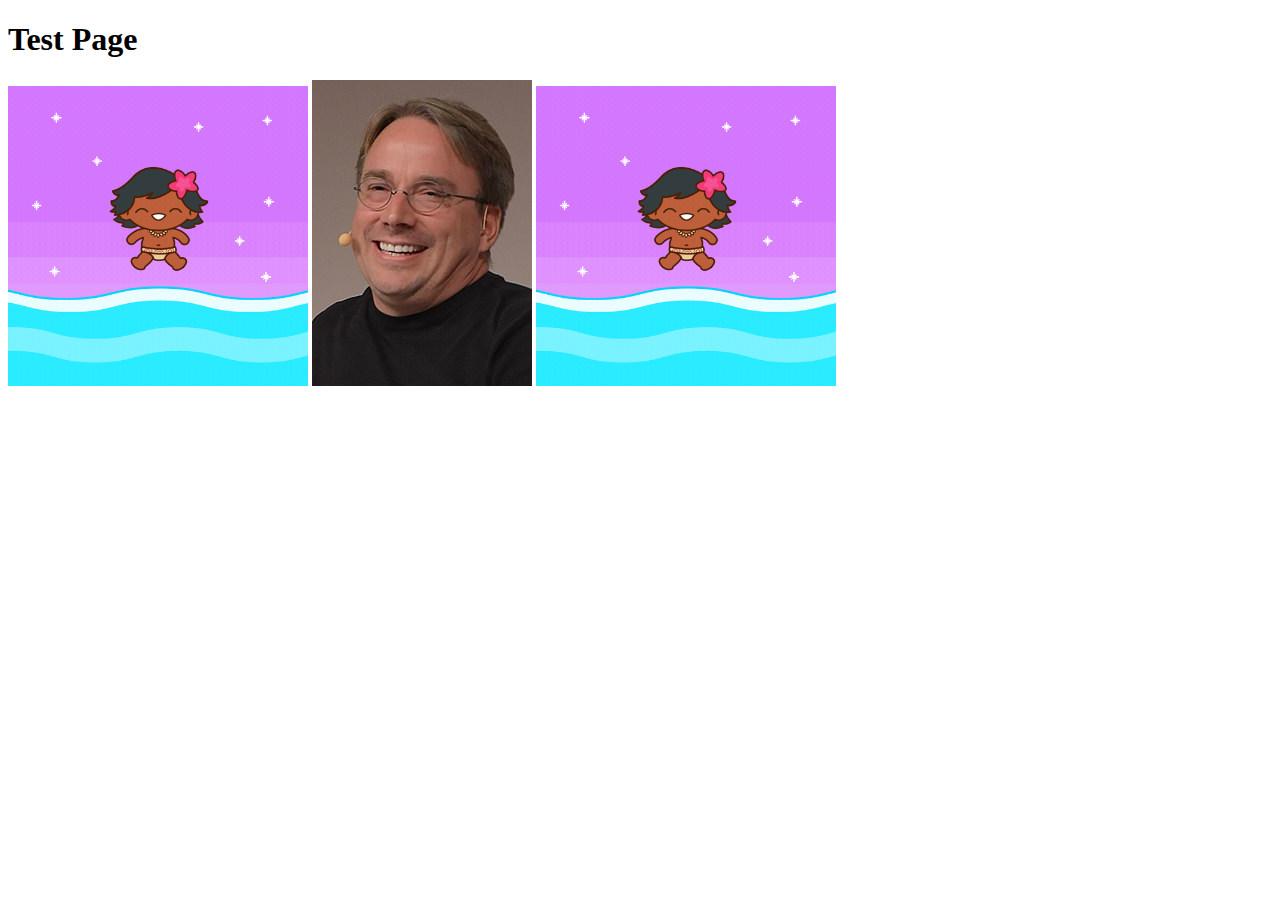
<file: index.html>
<!DOCTYPE html>
<html lang="zh-cn">
<head>
    <meta charset="UTF-8">
    <title>Title</title>
</head>
<body>
    <h1>Test Page</h1>
    <img width="300" src="happy.gif" />
    <img src="linus.jpg" />
    <img width="300" src="happy.gif" />
</body>
</html>
</file>
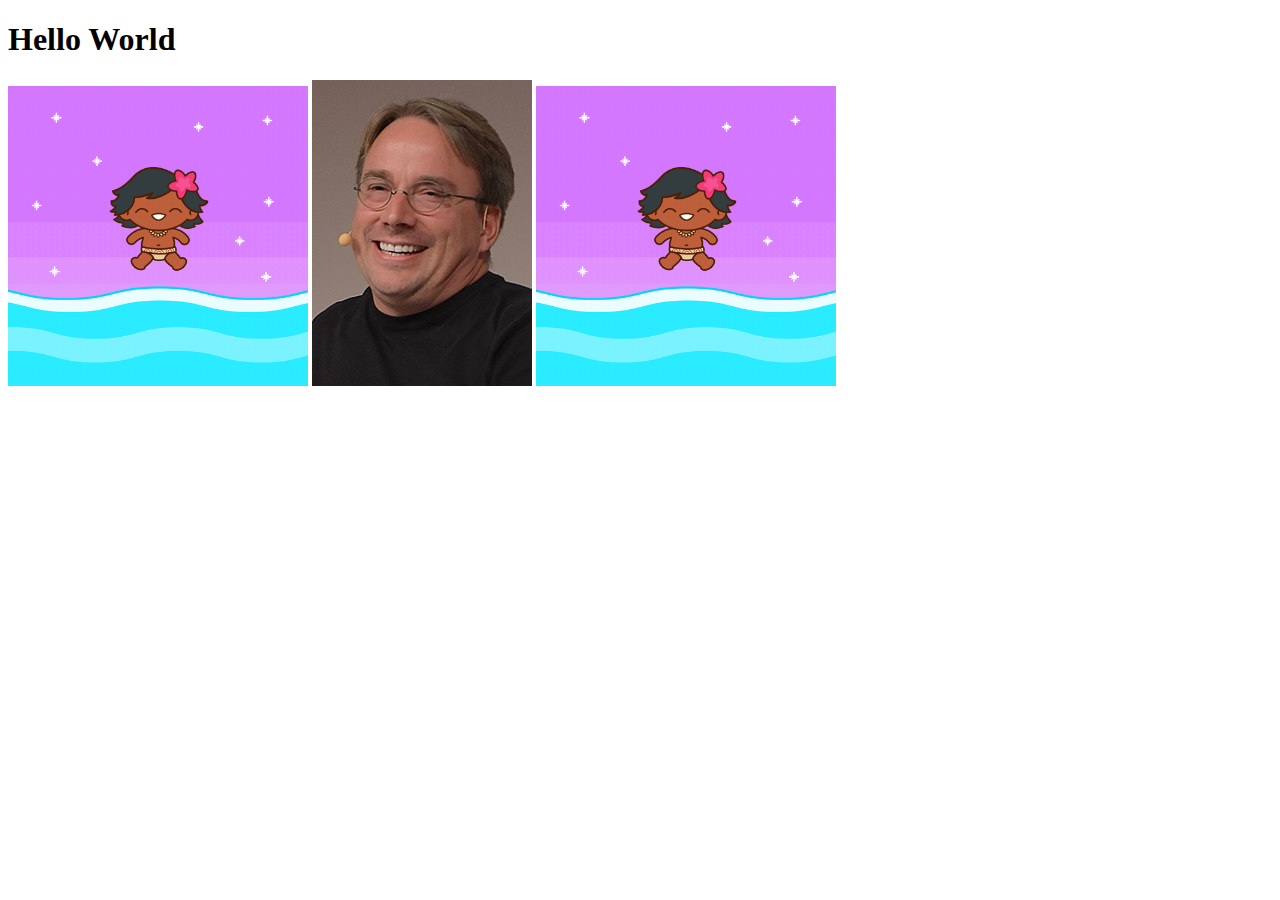
<file: HelloWorld/index.html>
<!DOCTYPE html>
<html lang="zh-cn">
<head>
    <meta charset="UTF-8">
    <title>Title</title>
</head>
<body>
    <h1>Hello World</h1>
    <img width="300" src="happy.gif" />
    <img src="linus.jpg" />
    <img width="300" src="happy.gif" />
</body>
</html>
</file>
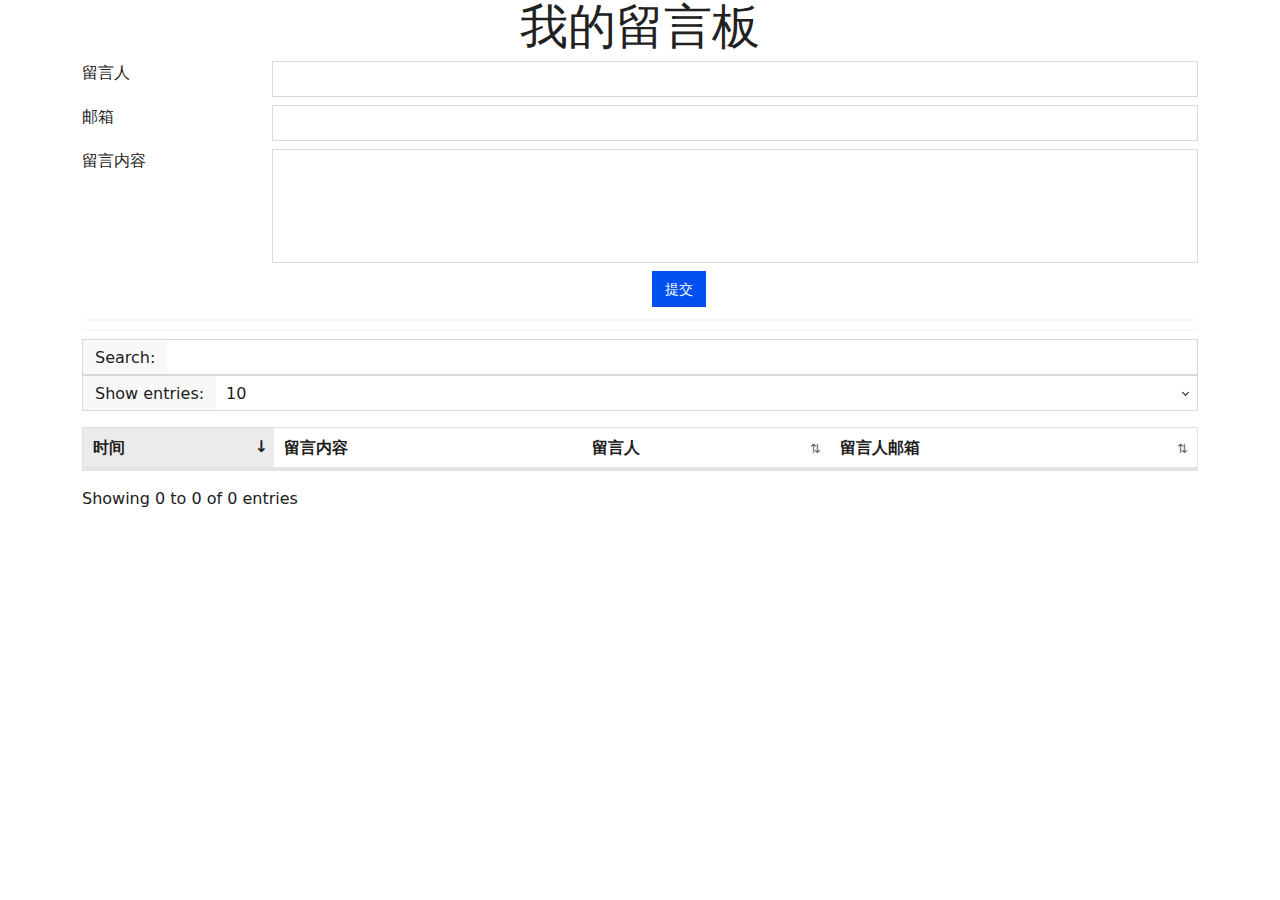
<file: MessageBoard/data1.html>
<!DOCTYPE html>
<html>
	<head>
		<meta charset="UTF-8">
		<title>我的留言板</title>
		
		<link rel="icon" href="favicon.ico" type="image/x-icon">
		<link href="metro-all.css" rel="stylesheet">
		<link href="datatables.css" rel="stylesheet">
		
		<script src="jquery-3.3.1.min.js"></script>
		<script src="metro.js"></script>
		
		<style>
			.pagination {
				flex-wrap: wrap;
			}
		</style>
	</head>
<body>
	<div class="container">
		<h1 class="text-center">我的留言板</h1>
		<form action="add_message" method="post">
			<div class="row mb-2">
				<label class="cell-sm-2">留言人</label>
				<div class="cell-sm-10">
					<input name="name" type="text">
				</div>
			</div>
			<div class="row mb-2">
				<label class="cell-sm-2">邮箱</label>
				<div class="cell-sm-10">
					<input name="email" type="email">
				</div>
			</div>
			<div class="row mb-2">
				<label class="cell-sm-2">留言内容</label>
				<div class="cell">
					<textarea name="message" rows="5" data-role="textarea" data-auto-size="true" data-max-height="300"></textarea>
				</div>
			</div>
			<div class="row mb-3">
				<div class="cell">
				</div>
				<div class="cell">
					<button type="submit" class="button primary">提交</button>
				</div>
			</div>
		</form>

		<hr />
		<hr />

		<table class="table striped table-border mt-4" id="example" data-role="table" data-pagination="true">
			<thead>
				<tr>
					<th class="sortable-column sort-desc" data-format="date">时间</th>
					<th>留言内容</th>
					<th class="sortable-column">留言人</th>
					<th class="sortable-column">留言人邮箱</th>
				</tr>
			</thead>
			<tbody>
</file>
